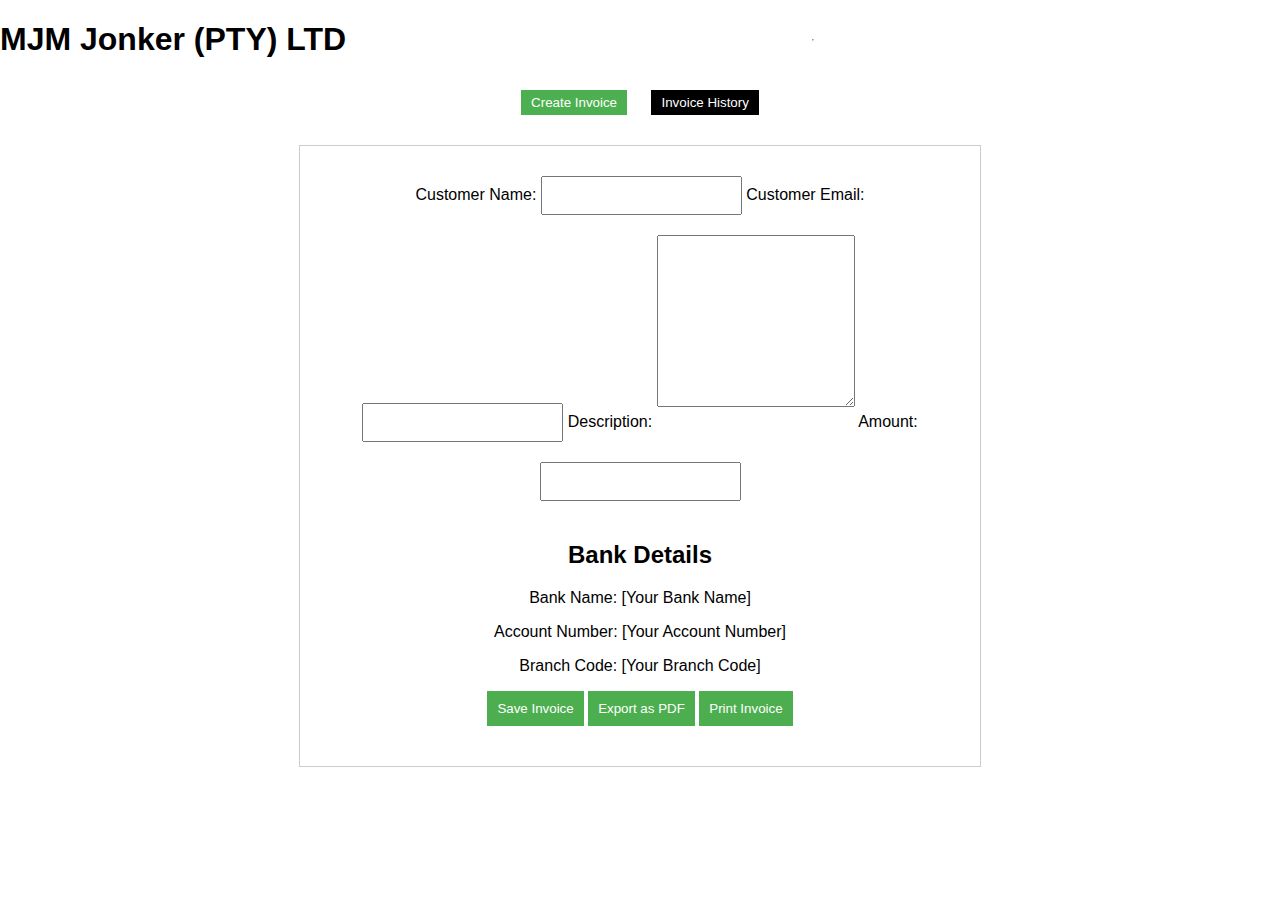
<file: index.html>
<!DOCTYPE html>
<html lang="en">
<head>
    <meta charset="UTF-8">
    <meta name="viewport" content="width=device-width, initial-scale=1.0">
    <title>Invoice System - Create Invoice</title>
    <link rel="stylesheet" href="styles.css">
</head>
<body>
    <div class="header">
        <h1>MJM Jonker (PTY) LTD</h1>
        <hr>
    </div>

    <div class="container">
        <div class="tabs">
            <button onclick="window.location.href = 'index.html'" class="active">Create Invoice</button>
            <button onclick="window.location.href = 'history.html'">Invoice History</button>
        </div>
        
        <div class="invoice">
            <div class="content">
                <label for="customer-name">Customer Name:</label>
                <input type="text" id="customer-name">
                <label for="customer-email">Customer Email:</label>
                <input type="email" id="customer-email">
                <label for="description">Description:</label>
                <textarea id="description"></textarea>
                <label for="amount">Amount:</label>
                <input type="number" id="amount">
            </div>
            <div class="bank-details">
                <h2>Bank Details</h2>
                <!-- Add company bank details here -->
                <p>Bank Name: [Your Bank Name]</p>
                <p>Account Number: [Your Account Number]</p>
                <p>Branch Code: [Your Branch Code]</p>
            </div>
            <div class="button-container">
                <button onclick="saveInvoice()">Save Invoice</button>
                <button onclick="exportAsPDF()">Export as PDF</button>
                <button onclick="openPrintView()">Print Invoice</button>
            </div>
        </div>
    </div>

    <script src="script.js"></script>
</body>
</html>
</file>
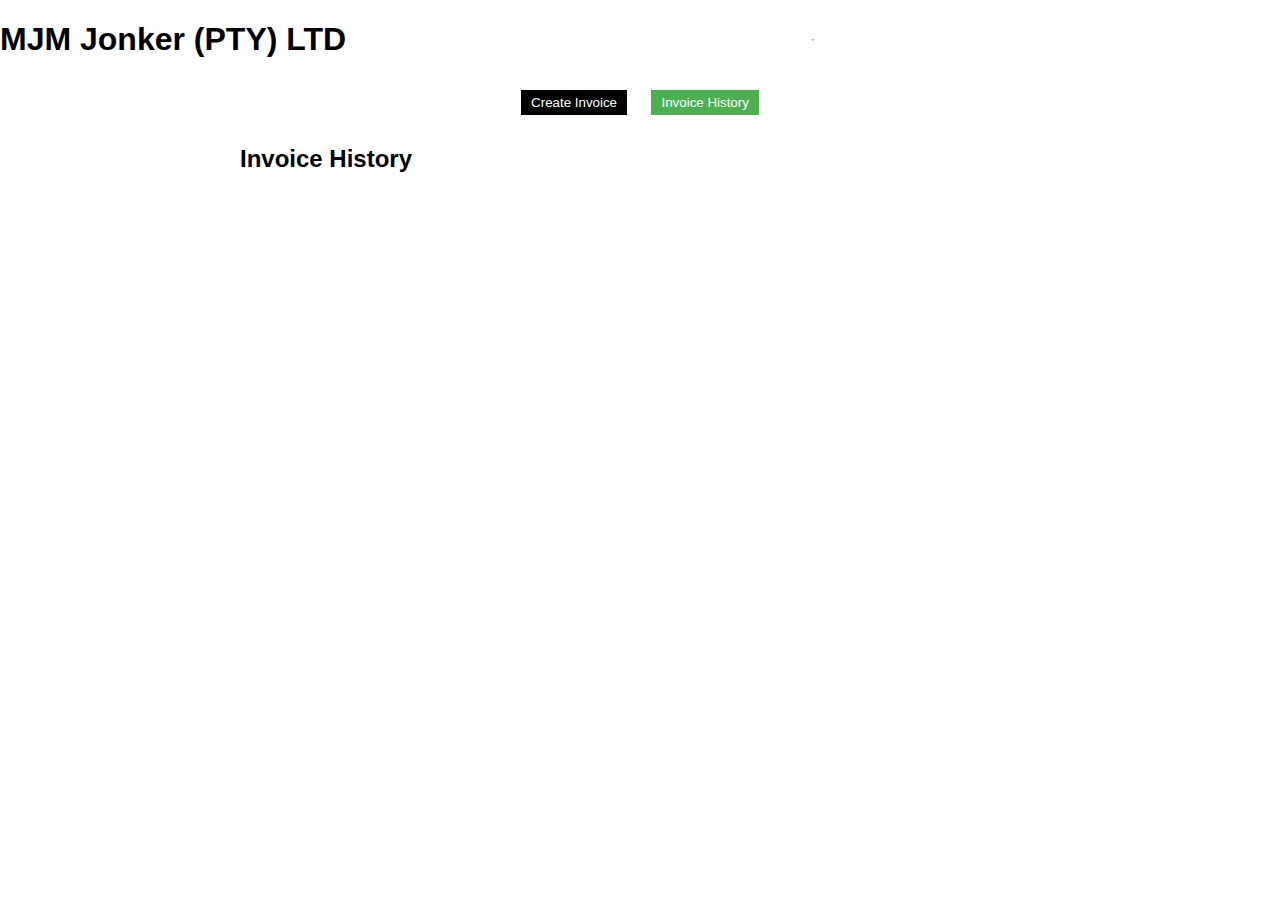
<file: history.html>
<!DOCTYPE html>
<html lang="en">
<head>
    <meta charset="UTF-8">
    <meta name="viewport" content="width=device-width, initial-scale=1.0">
    <title>Invoice System - Invoice History</title>
    <link rel="stylesheet" href="styles.css">
</head>
<body>
    <div class="header">
        <h1>MJM Jonker (PTY) LTD </h1>
        <hr>
    </div>

    <div class="container">
        <div class="tabs">
            <button onclick="window.location.href = 'index.html'">Create Invoice</button>
            <button onclick="window.location.href = 'history.html'" class="active">Invoice History</button>
        </div>

        <div class="content">
            <h2>Invoice History</h2>
            <div id="invoice-history"></div>
        </div>
    </div>

    <script src="script.js"></script>
    <script>
        displayInvoiceHistory();
    </script>
</body>
</html>
</file>
<file: styles.css>
body {
    font-family: Arial, sans-serif;
    margin: 0;
    padding: 0;
}

/* Center the content in a block */
.invoice {
    width: 80%;
    margin: 20px auto;
    border: 1px solid #ccc;
    padding: 20px;
    text-align: center;
    /* Center the content */
}

.header {
    display: flex;
    align-items: center;
    justify-content: space-between;
}

.header img {
    max-width: 100px;
}

.content {
    margin-top: 10px;
}

input,
textarea,
button {
    margin-bottom: 20px;
    /* Adjusted margin */
    padding: 10px;
    /* Adjusted padding */
}

textarea {
    height: 150px;
    /* Increased height for the description textarea */
}

button {
    background-color: hsl(122, 39%, 49%);
    color: hwb(0 100% 0%);
    border: none;
    cursor: pointer;
}

button:hover {
    opacity: 0.8;
}

.invoice-list {
    margin-top: 20px;
}

.invoice-item {
    border: 1px solid #ccc;
    padding: 10px;
    margin-bottom: 10px;
}

.company-heading {
    text-align: center;
    text-decoration: underline;
}

/* Styles for tabs */
.container {
    max-width: 800px;
    margin: 0 auto;
}

.tabs {
    text-align: center;
}

.tabs button {
    display: inline-block;
    margin: 10px;
    padding: 5px 10px;
    border: none;
    background-color: #000000;
    cursor: pointer;
}

.tabs button.active {
    background-color: hwb(122 30% 31%);
    color: white;
}

.tabs button:hover {
    background-color: #ddd;
}

/* Styles for print media */
@media print {
    .header {
        display: none;
        /* Hide header when printing */
    }

    .tabs {
        display: none;
        /* Hide tabs when printing */
    }

    .container {
        max-width: none;
        /* Allow full width for printing */
    }

    .invoice {
        width: 100%;
        /* Expand invoice width for printing */
    }

    .bank-details {
        display: none;
        /* Hide bank details when printing */
    }

    .content {
        margin-top: 10px;
    }

    .button-container {
        display: none;
        /* Hide buttons when printing */
    }
}
</file>
